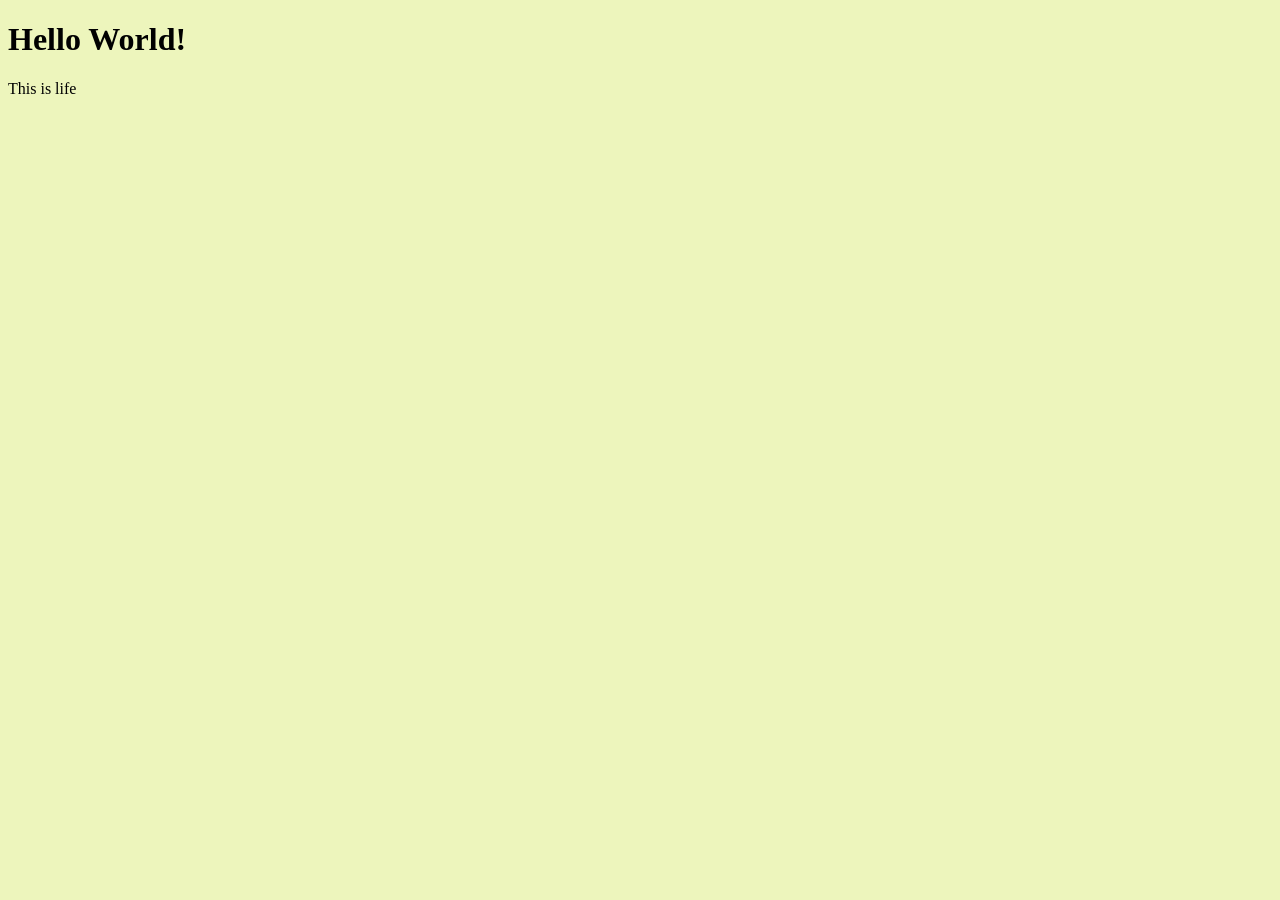
<file: index.html>
<!DOCTYPE html>
<html lang="en">
<head>
    <meta charset="UTF-8">
    <meta name="viewport" content="width=device-width, initial-scale=1.0">
    <title>World</title>
    <link rel="stylesheet" href="style.css" />
</head>
<body>
    <h1>Hello World!</h1>

    <p>This is life</p>

    <script src="script.js"></script>
</body>
</html>
</file>
<file: style.css>
body {background-color: rgba(193, 220, 20, 0.284);
        }
</file>
